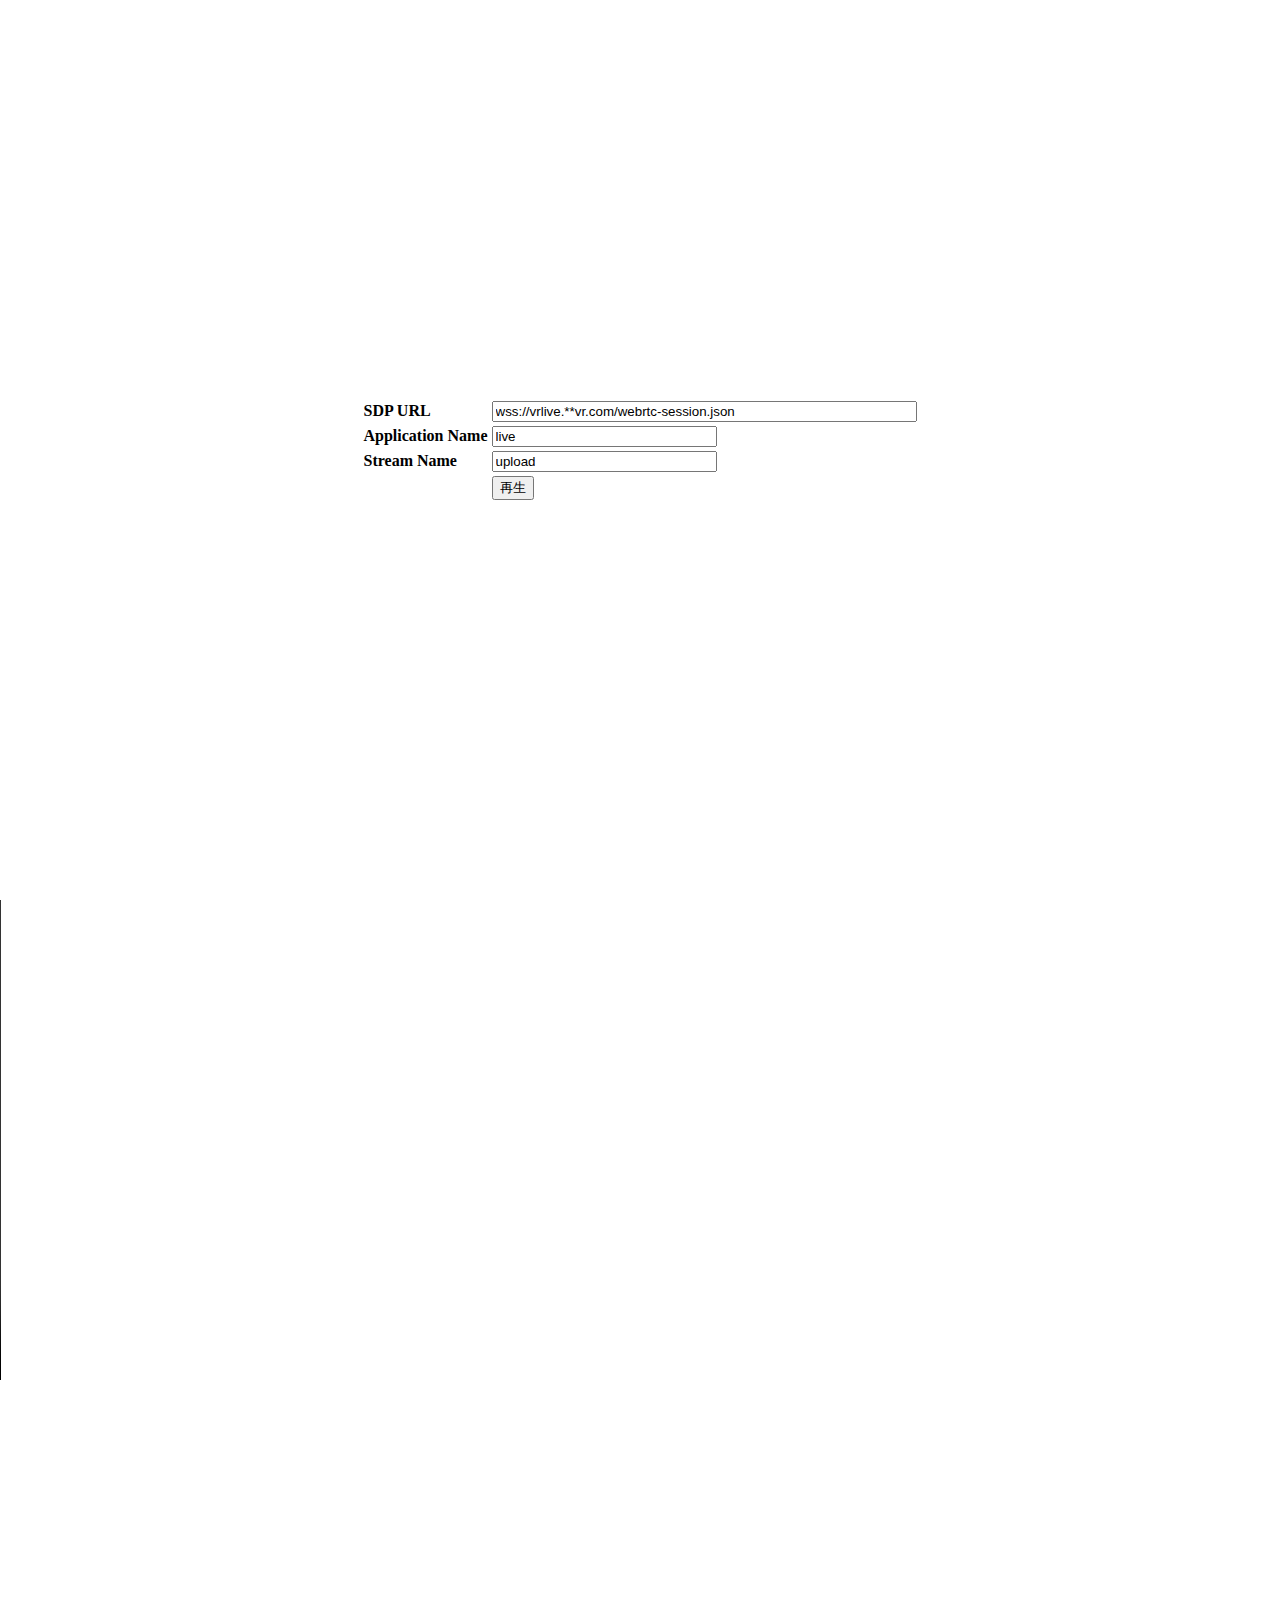
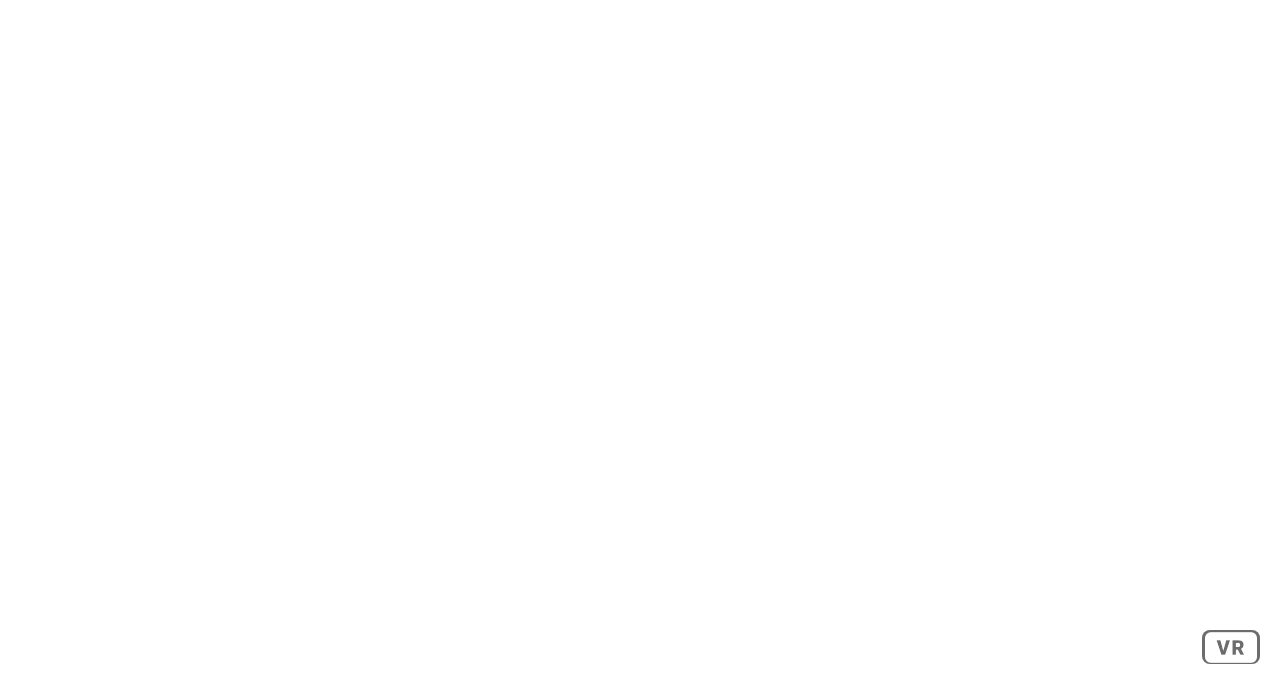
<file: index.html>
<!DOCTYPE html>
<html class="a-fullscreen">
  <head>
    <meta http-equiv="content-type" content="text/html; charset=UTF-8" />
    <meta name="viewport" content="width=device-width, initial-scale=1">
    <!-- <meta
      http-equiv="origin-trial"
      data-feature="WebVR (For Chrome M59+)"
      data-expires="2017-07-28"
      content="ArFv1ZeTwzkhjNE00uAE+XtiQB41fwqG/TqlFMLrepd9sforQSvQE/tgfIbUMYNuNre4QR1k4/z8xp2mV3dbhwwAAABeeyJvcmlnaW4iOiJodHRwczovL2FmcmFtZS5pbzo0NDMiLCJmZWF0dXJlIjoiV2ViVlIxLjEiLCJleHBpcnkiOjE1MDEyMTcwMDIsImlzU3ViZG9tYWluIjp0cnVlfQ=="
    /> -->
    <meta charset="utf-8" />
    <title>WebRTC VR</title>
    <meta name="description" content="WebRTC VR" />
    <!-- <meta
      aframe-injected=""
      name="viewport"
      content="width=device-width,initial-scale=1,maximum-scale=1,shrink-to-fit=no,user-scalable=no,minimal-ui,viewport-fit=cover"
    /> -->
    <meta aframe-injected="" name="mobile-web-app-capable" content="yes" />
    <meta aframe-injected="" name="theme-color" content="black" />

		<style>
      #control-form {
        z-index: 1000;
        position: relative;
        height: 100vh;
        width: 100vw;
        display: flex;
        justify-content: center;
        align-items: center;
        background-color: white;
      }
      #control-buttons {
        z-index: 1000;
        position: fixed;
        bottom: 0;
        width: 100vw;
        display: flex;
        justify-content: center;
        margin-bottom: 1rem;
      }
		</style>
    <style>
      html.a-fullscreen {
        bottom: 0;
        left: 0;
        position: fixed;
        right: 0;
        top: 0;
      }
      html.a-fullscreen body {
        height: 100%;
        margin: 0;
        overflow: hidden;
        padding: 0;
        width: 100%;
      }
      html.a-fullscreen .a-canvas {
        width: 100% !important;
        height: 100% !important;
        top: 0 !important;
        left: 0 !important;
        right: 0 !important;
        bottom: 0 !important;
        position: fixed !important;
      }
      html:not(.a-fullscreen) .a-enter-ar,
      html:not(.a-fullscreen) .a-enter-vr {
        right: 5px;
        bottom: 5px;
      }
      :-webkit-full-screen {
        background-color: transparent;
      }
      .a-hidden {
        display: none !important;
      }
      .a-canvas {
        height: 100%;
        left: 0;
        position: absolute;
        top: 0;
        width: 100%;
      }
      .a-canvas.a-grab-cursor:hover {
        cursor: grab;
        cursor: -moz-grab;
        cursor: -webkit-grab;
      }
      canvas.a-canvas.a-mouse-cursor-hover:hover {
        cursor: pointer;
      }
      .a-inspector-loader {
        background-color: #ed3160;
        position: fixed;
        left: 3px;
        top: 3px;
        padding: 6px 10px;
        color: #fff;
        text-decoration: none;
        font-size: 12px;
        font-family: Roboto, sans-serif;
        text-align: center;
        z-index: 99999;
        width: 204px;
      }
      @keyframes dots-1 {
        from {
          opacity: 0;
        }
        25% {
          opacity: 1;
        }
      }
      @keyframes dots-2 {
        from {
          opacity: 0;
        }
        50% {
          opacity: 1;
        }
      }
      @keyframes dots-3 {
        from {
          opacity: 0;
        }
        75% {
          opacity: 1;
        }
      }
      @-webkit-keyframes dots-1 {
        from {
          opacity: 0;
        }
        25% {
          opacity: 1;
        }
      }
      @-webkit-keyframes dots-2 {
        from {
          opacity: 0;
        }
        50% {
          opacity: 1;
        }
      }
      @-webkit-keyframes dots-3 {
        from {
          opacity: 0;
        }
        75% {
          opacity: 1;
        }
      }
      .a-inspector-loader .dots span {
        animation: dots-1 2s infinite steps(1);
        -webkit-animation: dots-1 2s infinite steps(1);
      }
      .a-inspector-loader .dots span:first-child + span {
        animation-name: dots-2;
        -webkit-animation-name: dots-2;
      }
      .a-inspector-loader .dots span:first-child + span + span {
        animation-name: dots-3;
        -webkit-animation-name: dots-3;
      }
      a-scene {
        display: block;
        position: relative;
        height: 100%;
        width: 100%;
      }
      a-assets,
      a-scene audio,
      a-scene img,
      a-scene video {
        display: none;
      }
      .a-enter-vr-modal,
      .a-orientation-modal {
        font-family: Consolas, Andale Mono, Courier New, monospace;
      }
      .a-enter-vr-modal a {
        border-bottom: 1px solid #fff;
        padding: 2px 0;
        text-decoration: none;
        transition: 0.1s color ease-in;
      }
      .a-enter-vr-modal a:hover {
        background-color: #fff;
        color: #111;
        padding: 2px 4px;
        position: relative;
        left: -4px;
      }
      .a-enter-ar,
      .a-enter-vr {
        font-family: sans-serif, monospace;
        font-size: 13px;
        width: 100%;
        font-weight: 200;
        line-height: 16px;
        position: absolute;
        right: 20px;
        bottom: 20px;
      }
      .a-enter-ar {
        right: 80px;
      }
      .a-enter-vr-button,
      .a-enter-vr-modal,
      .a-enter-vr-modal a {
        color: #fff;
        user-select: none;
        outline: 0;
      }
      .a-enter-vr-button {
        background: url("data:image/svg+xml,%3Csvg xmlns='http://www.w3.org/2000/svg' width='108' height='62' viewBox='0 0 108 62'%3E%3Ctitle%3Eaframe-vrmode-noborder-reduced-tracking%3C/title%3E%3Cpath d='M68.81,21.56H64.23v8.27h4.58a4.13,4.13,0,0,0,3.1-1.09,4.2,4.2,0,0,0,1-3,4.24,4.24,0,0,0-1-3A4.05,4.05,0,0,0,68.81,21.56Z' fill='%23fff'/%3E%3Cpath d='M96,0H12A12,12,0,0,0,0,12V50A12,12,0,0,0,12,62H96a12,12,0,0,0,12-12V12A12,12,0,0,0,96,0ZM41.9,46H34L24,16h8l6,21.84,6-21.84H52Zm39.29,0H73.44L68.15,35.39H64.23V46H57V16H68.81q5.32,0,8.34,2.37a8,8,0,0,1,3,6.69,9.68,9.68,0,0,1-1.27,5.18,8.9,8.9,0,0,1-4,3.34l6.26,12.11Z' fill='%23fff'/%3E%3C/svg%3E")
          50% 50% no-repeat rgba(0, 0, 0, 0.35);
      }
      .a-enter-ar-button {
        background: url("data:image/svg+xml,%3Csvg xmlns='http://www.w3.org/2000/svg' width='108' height='62' viewBox='0 0 108 62'%3E%3Ctitle%3Eaframe-armode-noborder-reduced-tracking%3C/title%3E%3Cpath d='M96,0H12A12,12,0,0,0,0,12V50A12,12,0,0,0,12,62H96a12,12,0,0,0,12-12V12A12,12,0,0,0,96,0Zm8,50a8,8,0,0,1-8,8H12a8,8,0,0,1-8-8V12a8,8,0,0,1,8-8H96a8,8,0,0,1,8,8Z' fill='%23fff'/%3E%3Cpath d='M43.35,39.82H32.51L30.45,46H23.88L35,16h5.73L52,46H45.43Zm-9.17-5h7.5L37.91,23.58Z' fill='%23fff'/%3E%3Cpath d='M68.11,35H63.18V46H57V16H68.15q5.31,0,8.2,2.37a8.18,8.18,0,0,1,2.88,6.7,9.22,9.22,0,0,1-1.33,5.12,9.09,9.09,0,0,1-4,3.26l6.49,12.26V46H73.73Zm-4.93-5h5a5.09,5.09,0,0,0,3.6-1.18,4.21,4.21,0,0,0,1.28-3.27,4.56,4.56,0,0,0-1.2-3.34A5,5,0,0,0,68.15,21h-5Z' fill='%23fff'/%3E%3C/svg%3E")
          50% 50% no-repeat rgba(0, 0, 0, 0.2);
      }
      .a-enter-ar-button,
      .a-enter-vr-button {
        background-size: 90% 90%;
        border: 0;
        bottom: 0;
        cursor: pointer;
        min-width: 58px;
        min-height: 34px;
        padding-right: 0;
        padding-top: 0;
        position: absolute;
        right: 0;
        transition: background-color 0.05s ease;
        -webkit-transition: background-color 0.05s ease;
        z-index: 9999;
        border-radius: 8px;
        touch-action: manipulation;
      }
      .a-enter-ar-button {
        background-size: 100% 90%;
        margin-right: 10px;
        border-radius: 7px;
      }
      .a-enter-ar-button:active,
      .a-enter-ar-button:hover,
      .a-enter-vr-button:active,
      .a-enter-vr-button:hover {
        background-color: #ef2d5e;
      }
      .a-enter-vr-button.resethover {
        background-color: rgba(0, 0, 0, 0.35);
      }
      [data-a-enter-vr-no-webvr] .a-enter-vr-button {
        border-color: #666;
        opacity: 0.65;
      }
      [data-a-enter-vr-no-webvr] .a-enter-vr-button:active,
      [data-a-enter-vr-no-webvr] .a-enter-vr-button:hover {
        background-color: rgba(0, 0, 0, 0.35);
        cursor: not-allowed;
      }
      .a-enter-vr-modal {
        background-color: #666;
        border-radius: 0;
        display: none;
        min-height: 32px;
        margin-right: 70px;
        padding: 9px;
        width: 280px;
        right: 2%;
        position: absolute;
      }
      .a-enter-vr-modal:after {
        border-bottom: 10px solid transparent;
        border-left: 10px solid #666;
        border-top: 10px solid transparent;
        display: inline-block;
        content: "";
        position: absolute;
        right: -5px;
        top: 5px;
        width: 0;
        height: 0;
      }
      .a-enter-vr-modal a,
      .a-enter-vr-modal p {
        display: inline;
      }
      .a-enter-vr-modal p {
        margin: 0;
      }
      .a-enter-vr-modal p:after {
        content: " ";
      }
      [data-a-enter-vr-no-headset].a-enter-vr:hover .a-enter-vr-modal,
      [data-a-enter-vr-no-webvr].a-enter-vr:hover .a-enter-vr-modal {
        display: block;
      }
      .a-orientation-modal {
        background: url(data:image/svg+xml,%3Csvg%20xmlns%3D%22http%3A//www.w3.org/2000/svg%22%20xmlns%3Axlink%3D%22http%3A//www.w3.org/1999/xlink%22%20version%3D%221.1%22%20x%3D%220px%22%20y%3D%220px%22%20viewBox%3D%220%200%2090%2090%22%20enable-background%3D%22new%200%200%2090%2090%22%20xml%3Aspace%3D%22preserve%22%3E%3Cpolygon%20points%3D%220%2C0%200%2C0%200%2C0%20%22%3E%3C/polygon%3E%3Cg%3E%3Cpath%20d%3D%22M71.545%2C48.145h-31.98V20.743c0-2.627-2.138-4.765-4.765-4.765H18.456c-2.628%2C0-4.767%2C2.138-4.767%2C4.765v42.789%20%20%20c0%2C2.628%2C2.138%2C4.766%2C4.767%2C4.766h5.535v0.959c0%2C2.628%2C2.138%2C4.765%2C4.766%2C4.765h42.788c2.628%2C0%2C4.766-2.137%2C4.766-4.765V52.914%20%20%20C76.311%2C50.284%2C74.173%2C48.145%2C71.545%2C48.145z%20M18.455%2C16.935h16.344c2.1%2C0%2C3.808%2C1.708%2C3.808%2C3.808v27.401H37.25V22.636%20%20%20c0-0.264-0.215-0.478-0.479-0.478H16.482c-0.264%2C0-0.479%2C0.214-0.479%2C0.478v36.585c0%2C0.264%2C0.215%2C0.478%2C0.479%2C0.478h7.507v7.644%20%20%20h-5.534c-2.101%2C0-3.81-1.709-3.81-3.81V20.743C14.645%2C18.643%2C16.354%2C16.935%2C18.455%2C16.935z%20M16.96%2C23.116h19.331v25.031h-7.535%20%20%20c-2.628%2C0-4.766%2C2.139-4.766%2C4.768v5.828h-7.03V23.116z%20M71.545%2C73.064H28.757c-2.101%2C0-3.81-1.708-3.81-3.808V52.914%20%20%20c0-2.102%2C1.709-3.812%2C3.81-3.812h42.788c2.1%2C0%2C3.809%2C1.71%2C3.809%2C3.812v16.343C75.354%2C71.356%2C73.645%2C73.064%2C71.545%2C73.064z%22%3E%3C/path%3E%3Cpath%20d%3D%22M28.919%2C58.424c-1.466%2C0-2.659%2C1.193-2.659%2C2.66c0%2C1.466%2C1.193%2C2.658%2C2.659%2C2.658c1.468%2C0%2C2.662-1.192%2C2.662-2.658%20%20%20C31.581%2C59.617%2C30.387%2C58.424%2C28.919%2C58.424z%20M28.919%2C62.786c-0.939%2C0-1.703-0.764-1.703-1.702c0-0.939%2C0.764-1.704%2C1.703-1.704%20%20%20c0.94%2C0%2C1.705%2C0.765%2C1.705%2C1.704C30.623%2C62.022%2C29.858%2C62.786%2C28.919%2C62.786z%22%3E%3C/path%3E%3Cpath%20d%3D%22M69.654%2C50.461H33.069c-0.264%2C0-0.479%2C0.215-0.479%2C0.479v20.288c0%2C0.264%2C0.215%2C0.478%2C0.479%2C0.478h36.585%20%20%20c0.263%2C0%2C0.477-0.214%2C0.477-0.478V50.939C70.131%2C50.676%2C69.917%2C50.461%2C69.654%2C50.461z%20M69.174%2C51.417V70.75H33.548V51.417H69.174z%22%3E%3C/path%3E%3Cpath%20d%3D%22M45.201%2C30.296c6.651%2C0%2C12.233%2C5.351%2C12.551%2C11.977l-3.033-2.638c-0.193-0.165-0.507-0.142-0.675%2C0.048%20%20%20c-0.174%2C0.198-0.153%2C0.501%2C0.045%2C0.676l3.883%2C3.375c0.09%2C0.075%2C0.198%2C0.115%2C0.312%2C0.115c0.141%2C0%2C0.273-0.061%2C0.362-0.166%20%20%20l3.371-3.877c0.173-0.2%2C0.151-0.502-0.047-0.675c-0.194-0.166-0.508-0.144-0.676%2C0.048l-2.592%2C2.979%20%20%20c-0.18-3.417-1.629-6.605-4.099-9.001c-2.538-2.461-5.877-3.817-9.404-3.817c-0.264%2C0-0.479%2C0.215-0.479%2C0.479%20%20%20C44.72%2C30.083%2C44.936%2C30.296%2C45.201%2C30.296z%22%3E%3C/path%3E%3C/g%3E%3C/svg%3E)
          center/50% 50% no-repeat rgba(244, 244, 244, 1);
        bottom: 0;
        font-size: 14px;
        font-weight: 600;
        left: 0;
        line-height: 20px;
        right: 0;
        position: fixed;
        top: 0;
        z-index: 9999999;
      }
      .a-orientation-modal:after {
        color: #666;
        content: "Insert phone into Cardboard holder.";
        display: block;
        position: absolute;
        text-align: center;
        top: 70%;
        transform: translateY(-70%);
        width: 100%;
      }
      .a-orientation-modal button {
        background: url(data:image/svg+xml,%3Csvg%20xmlns%3D%22http%3A//www.w3.org/2000/svg%22%20xmlns%3Axlink%3D%22http%3A//www.w3.org/1999/xlink%22%20version%3D%221.1%22%20x%3D%220px%22%20y%3D%220px%22%20viewBox%3D%220%200%20100%20100%22%20enable-background%3D%22new%200%200%20100%20100%22%20xml%3Aspace%3D%22preserve%22%3E%3Cpath%20fill%3D%22%23000000%22%20d%3D%22M55.209%2C50l17.803-17.803c1.416-1.416%2C1.416-3.713%2C0-5.129c-1.416-1.417-3.713-1.417-5.129%2C0L50.08%2C44.872%20%20L32.278%2C27.069c-1.416-1.417-3.714-1.417-5.129%2C0c-1.417%2C1.416-1.417%2C3.713%2C0%2C5.129L44.951%2C50L27.149%2C67.803%20%20c-1.417%2C1.416-1.417%2C3.713%2C0%2C5.129c0.708%2C0.708%2C1.636%2C1.062%2C2.564%2C1.062c0.928%2C0%2C1.856-0.354%2C2.564-1.062L50.08%2C55.13l17.803%2C17.802%20%20c0.708%2C0.708%2C1.637%2C1.062%2C2.564%2C1.062s1.856-0.354%2C2.564-1.062c1.416-1.416%2C1.416-3.713%2C0-5.129L55.209%2C50z%22%3E%3C/path%3E%3C/svg%3E)
          no-repeat;
        border: none;
        height: 50px;
        text-indent: -9999px;
        width: 50px;
      }
      .a-loader-title {
        background-color: rgba(0, 0, 0, 0.6);
        font-family: sans-serif, monospace;
        text-align: center;
        font-size: 20px;
        height: 50px;
        font-weight: 300;
        line-height: 50px;
        position: absolute;
        right: 0;
        left: 0;
        top: 0;
        color: #fff;
      }
      .a-modal {
        background: 0 0/50% 50% rgba(0, 0, 0, 0.6);
        bottom: 0;
        font-size: 14px;
        font-weight: 600;
        left: 0;
        line-height: 20px;
        right: 0;
        position: fixed;
        top: 0;
        z-index: 9999999;
      }
      .a-dialog {
        position: relative;
        left: 50%;
        top: 50%;
        transform: translate(-50%, -50%);
        z-index: 199995;
        width: 300px;
        height: 200px;
        background-size: contain;
        background-color: #fff;
        font-family: sans-serif, monospace;
        font-size: 20px;
        border-radius: 3px;
        padding: 6px;
      }
      .a-dialog-text-container {
        width: 100%;
        height: 70%;
        align-self: flex-start;
        display: flex;
        justify-content: center;
        align-content: center;
        flex-direction: column;
      }
      .a-dialog-text {
        display: inline-block;
        font-weight: 400;
        font-size: 14pt;
        margin: 8px;
      }
      .a-dialog-buttons-container {
        display: inline-flex;
        align-self: flex-end;
        width: 100%;
        height: 30%;
      }
      .a-dialog-button {
        cursor: pointer;
        align-self: center;
        opacity: 0.9;
        height: 80%;
        width: 50%;
        font-size: 12pt;
        margin: 4px;
        border-radius: 2px;
        text-align: center;
        border: none;
        display: inline-block;
        -webkit-transition: all 0.25s ease-in-out;
        transition: all 0.25s ease-in-out;
        box-shadow: 0 1px 3px rgba(0, 0, 0, 0.1), 0 1px 2px rgba(0, 0, 0, 0.2);
        user-select: none;
      }
      .a-dialog-permission-button:hover {
        box-shadow: 0 7px 14px rgba(0, 0, 0, 0.2), 0 2px 2px rgba(0, 0, 0, 0.2);
      }
      .a-dialog-allow-button {
        background-color: #00ceff;
      }
      .a-dialog-deny-button {
        background-color: #ff005b;
      }
      .a-dialog-ok-button {
        background-color: #00ceff;
        width: 100%;
      }
    </style>
    <style>
      .rs-base {
        background-color: #333;
        color: #fafafa;
        border-radius: 0;
        font: 10px monospace;
        left: 5px;
        line-height: 1em;
        opacity: 0.85;
        overflow: hidden;
        padding: 10px;
        position: fixed;
        top: 5px;
        width: 300px;
        z-index: 10000;
      }
      .rs-base div.hidden {
        display: none;
      }
      .rs-base h1 {
        color: #fff;
        cursor: pointer;
        font-size: 1.4em;
        font-weight: 300;
        margin: 0 0 5px;
        padding: 0;
      }
      .rs-group {
        display: -webkit-box;
        display: -webkit-flex;
        display: flex;
        -webkit-flex-direction: column-reverse;
        flex-direction: column-reverse;
        margin-bottom: 5px;
      }
      .rs-group:last-child {
        margin-bottom: 0;
      }
      .rs-counter-base {
        align-items: center;
        display: -webkit-box;
        display: -webkit-flex;
        display: flex;
        height: 10px;
        -webkit-justify-content: space-between;
        justify-content: space-between;
        margin: 2px 0;
      }
      .rs-counter-base.alarm {
        color: #b70000;
        text-shadow: 0 0 0 #b70000, 0 0 1px #fff, 0 0 1px #fff, 0 0 2px #fff,
          0 0 2px #fff, 0 0 3px #fff, 0 0 3px #fff, 0 0 4px #fff, 0 0 4px #fff;
      }
      .rs-counter-id {
        font-weight: 300;
        -webkit-box-ordinal-group: 0;
        -webkit-order: 0;
        order: 0;
        width: 54px;
      }
      .rs-counter-value {
        font-weight: 300;
        -webkit-box-ordinal-group: 1;
        -webkit-order: 1;
        order: 1;
        text-align: right;
        width: 35px;
      }
      .rs-canvas {
        -webkit-box-ordinal-group: 2;
        -webkit-order: 2;
        order: 2;
      }
      @media (min-width: 480px) {
        .rs-base {
          left: 20px;
          top: 20px;
        }
      }
    </style>

    <script src="js/aframe-master.js"></script>
    <script src="js/jquery-3.1.0.min.js"></script>
    <script src="js/jquery.cookie.js"></script>
    <script src="webrtc.js"></script>
    <script>
      window.addEventListener('wheel', function(e) {
        var cam = document.querySelector("a-entity[camera]")
        var o = cam.getAttribute("camera")
        var z = o.zoom + e.deltaY / 40 * -1
        cam.setAttribute("camera", {
          zoom: Math.max(Math.min(z, 10), 1)
        })
      });
    </script>
  </head>
  <body>
    <div id="control-form">
      <div>
        <table>
          <tr><td><strong>SDP URL</strong></td><td><input type="text" id="sdpURL" size="50" value=""/></td></tr>
          <tr><td><strong>Application Name</strong></td><td><input type="text" id="applicationName" size="25" value=""/></td></tr>
          <tr><td><strong>Stream Name</strong></td><td><input type="text" id="streamName" size="25" value=""/></td></tr>
		      <tr><td>&nbsp;</td><td><input type="button" id="buttonGo" onclick="start()" value="" /></td></tr>
        </table>
      </div>
    </div>
    <div id="control-buttons">
      <button onclick="stopPlay()">切断</button>
      <button onclick="stopPlay(); startPlay()" style="margin-left: 1em;">リロード</button>
      <button onclick="fullScreen()" style="margin-left: 1em;">全画面</button>
    </div>
    <div style="z-index: -1;position: relative;">
      <video id="remoteVideo" autoplay playsinline controls muted style="height:480px;"></video>
    </div>
    <script type="text/javascript">
      pageReady();
    </script>
    <a-scene
      inspector=""
      keyboard-shortcuts=""
      screenshot=""
      vr-mode-ui=""
      device-orientation-permission-ui=""
    >
      <a-assets>
      </a-assets>
      <!-- <a-videosphere
        src="#remoteVideo"
        rotation="0 180 0"
        material=""
        geometry=""
        scale=""
      ></a-videosphere> -->
      <a-videosphere
        src="#remoteVideo"
      ></a-videosphere>
      <!-- <canvas
        id="vr-screen"
        class="a-canvas a-grab-cursor"
        data-aframe-canvas="true"
        width="1920"
        height="1048"
      ></canvas> -->
      <div class="a-loader-title" style="display: none;">360 Video</div>
      <a-entity
        camera=""
        position=""
        wasd-controls=""
        rotation=""
        look-controls=""
        aframe-injected=""
      ></a-entity>
      <div class="a-enter-vr" aframe-injected="">
        <button
          class="a-enter-vr-button"
          title="Enter VR mode with a headset or fullscreen mode on a desktop. Visit https://webvr.rocks or https://webvr.info for more information."
          aframe-injected=""
        ></button>
      </div>
      <div class="a-enter-ar a-hidden" aframe-injected="">
        <button
          class="a-enter-ar-button"
          title="Enter AR mode with a headset or handheld device. Visit https://webvr.rocks or https://webvr.info for more information."
          aframe-injected=""
        ></button>
      </div>
      <div class="a-orientation-modal a-hidden" aframe-injected="">
        <button aframe-injected="">Exit VR</button>
      </div>
      <a-entity
        light=""
        data-aframe-default-light=""
        aframe-injected=""
      ></a-entity
      ><a-entity
        light=""
        position=""
        data-aframe-default-light=""
        aframe-injected=""
      ></a-entity
    ></a-scene>
  </body>
</html>
</file>
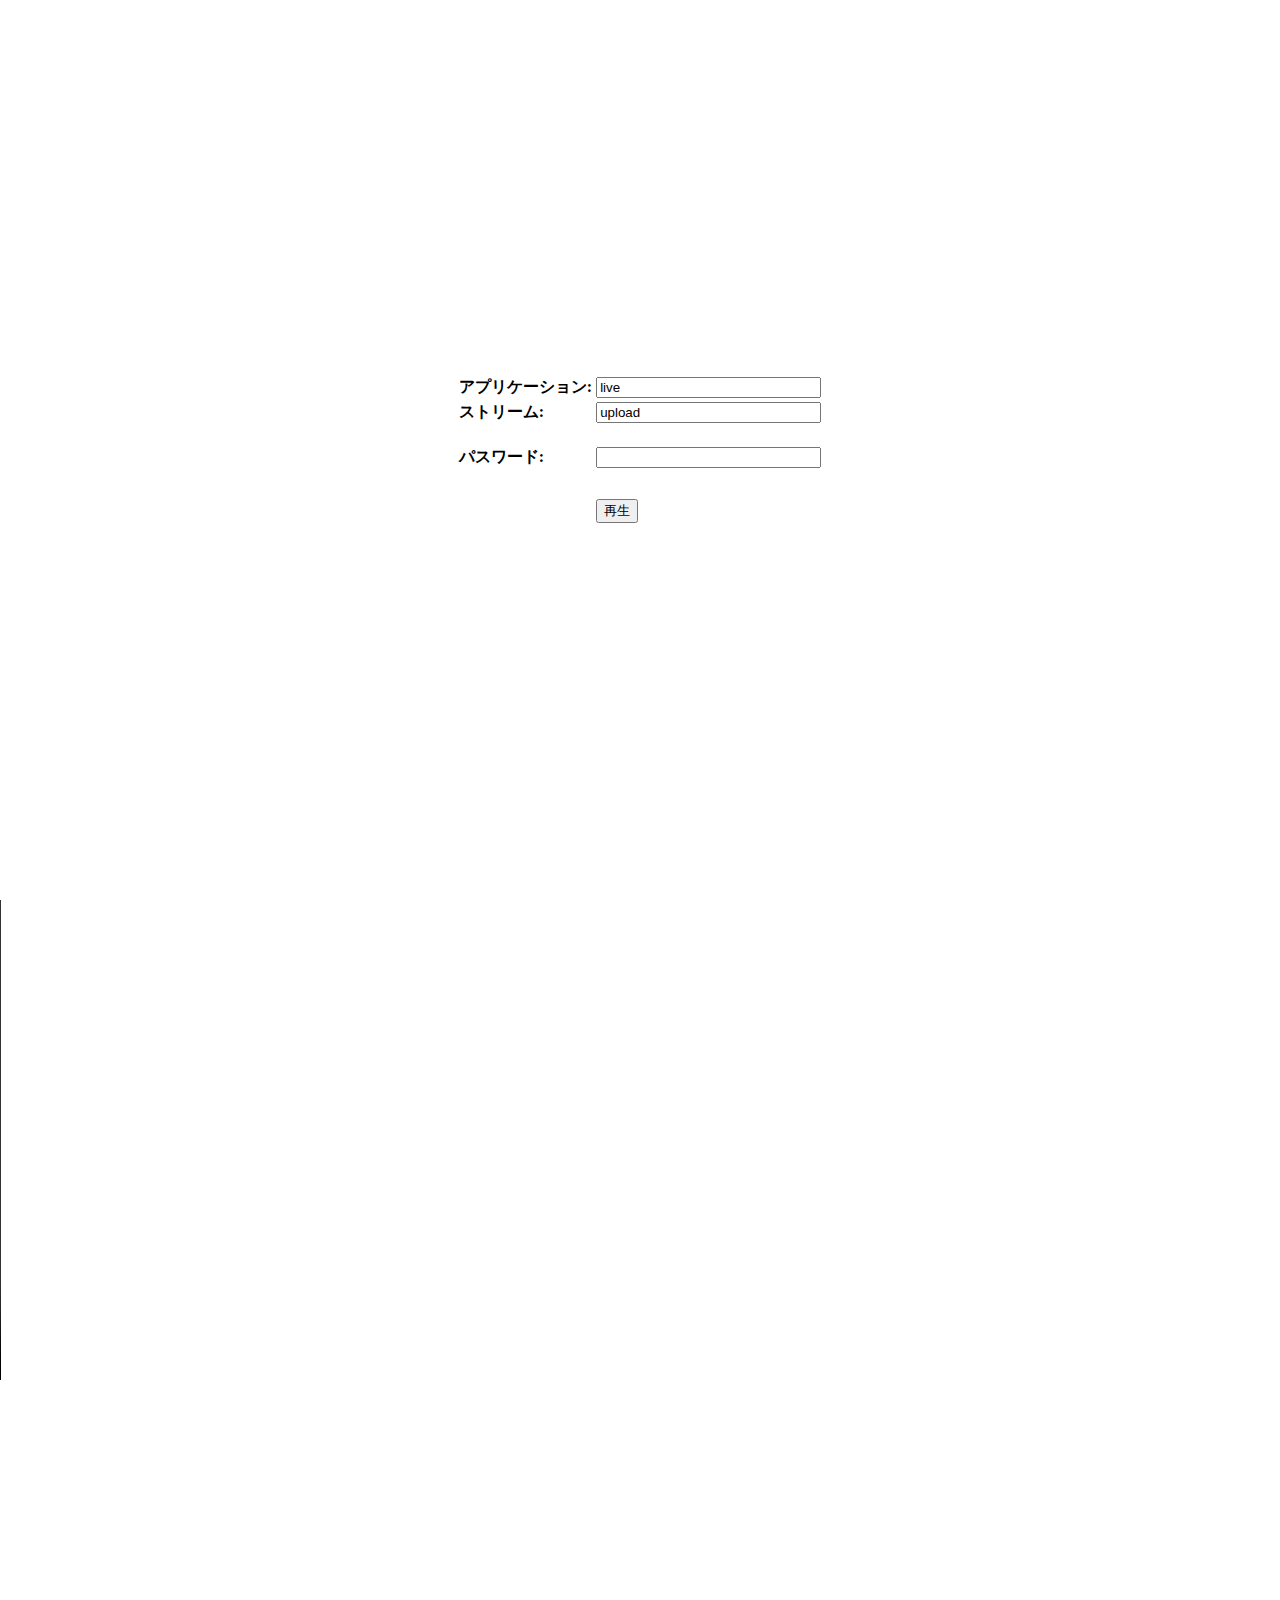
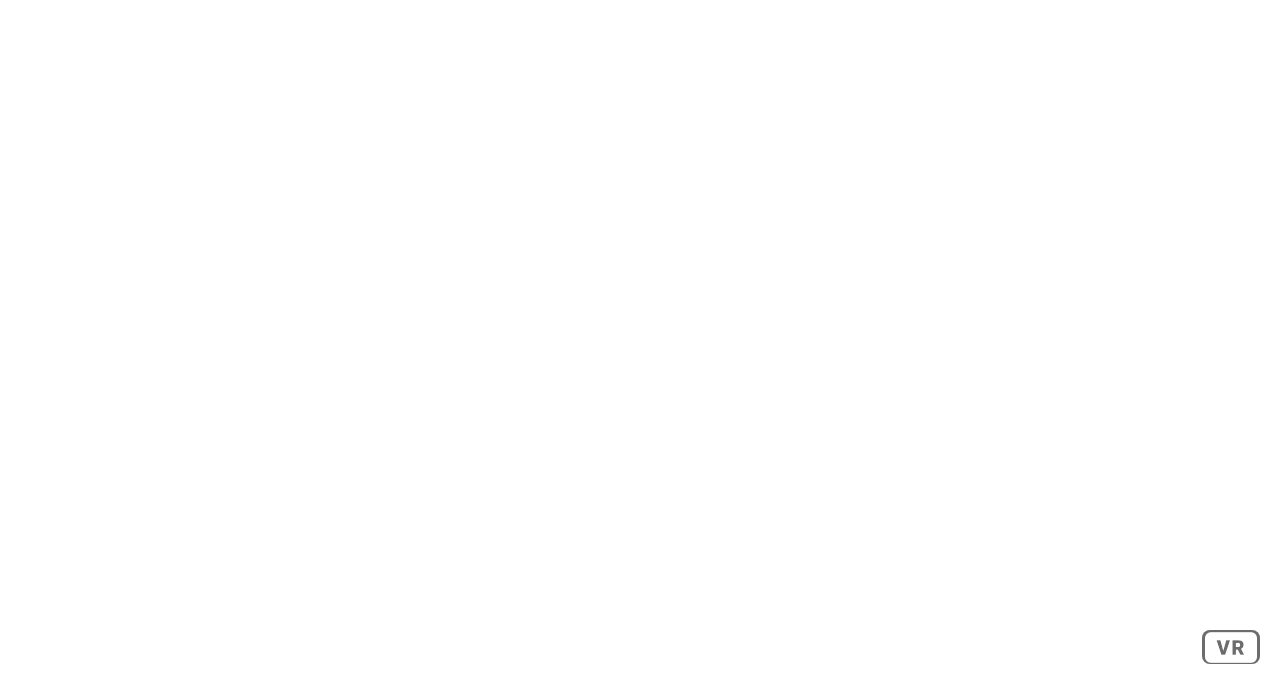
<file: auth/index.html>
<!DOCTYPE html>
<html class="a-fullscreen">
  <head>
    <meta http-equiv="content-type" content="text/html; charset=UTF-8" />
    <meta name="viewport" content="width=device-width, initial-scale=1">
    <!-- <meta
      http-equiv="origin-trial"
      data-feature="WebVR (For Chrome M59+)"
      data-expires="2017-07-28"
      content="ArFv1ZeTwzkhjNE00uAE+XtiQB41fwqG/TqlFMLrepd9sforQSvQE/tgfIbUMYNuNre4QR1k4/z8xp2mV3dbhwwAAABeeyJvcmlnaW4iOiJodHRwczovL2FmcmFtZS5pbzo0NDMiLCJmZWF0dXJlIjoiV2ViVlIxLjEiLCJleHBpcnkiOjE1MDEyMTcwMDIsImlzU3ViZG9tYWluIjp0cnVlfQ=="
    /> -->
    <meta charset="utf-8" />
    <title>WebRTC VR</title>
    <meta name="description" content="WebRTC VR" />
    <!-- <meta
      aframe-injected=""
      name="viewport"
      content="width=device-width,initial-scale=1,maximum-scale=1,shrink-to-fit=no,user-scalable=no,minimal-ui,viewport-fit=cover"
    /> -->
    <meta aframe-injected="" name="mobile-web-app-capable" content="yes" />
    <meta aframe-injected="" name="theme-color" content="black" />

    <link rel="stylesheet" type="text/css" href="css/aframe.css">
		<style>
      #control-form {
        z-index: 1000;
        position: relative;
        height: 100vh;
        width: 100vw;
        display: flex;
        justify-content: center;
        align-items: center;
        background-color: white;
      }
      #control-buttons {
        z-index: 1000;
        position: fixed;
        bottom: 0;
        width: 100vw;
        display: flex;
        justify-content: center;
        margin-bottom: 1rem;
      }
		</style>

    <script src="js/aframe-master.js"></script>
    <script src="js/jquery-3.1.0.min.js"></script>
    <script src="js/jquery.cookie.js"></script>
    <script src="webrtc.js"></script>
    <script>
      window.addEventListener('wheel', function(e) {
        var cam = document.querySelector("a-entity[camera]")
        var o = cam.getAttribute("camera")
        var z = o.zoom + e.deltaY / 40 * -1
        cam.setAttribute("camera", {
          zoom: Math.max(Math.min(z, 10), 1)
        })
      });
    </script>
  </head>
  <body>
    <div id="control-form">
      <div>
        <table>
          <!-- <tr><td><strong>SDP URL</strong></td><td><input type="text" id="sdpURL" size="50" value=""/></td></tr> -->
          <tr><td><strong>アプリケーション:</strong></td><td>
            <input type="text" id="applicationName" size="25" value="" />
          </td></tr>
          <tr><td><strong>ストリーム:</strong></td><td>
            <input type="text" id="streamName" size="25" value="" />
          </td></tr>
          <tr><td><div style="height: 1em;"></div></td></tr>
          <!-- <tr><td><strong>ユーザー名:</strong></td><td><input type="text" id="userName" size="25" value=""/></td></tr> -->
          <tr><td><strong>パスワード:</strong></td><td>
            <input type="password" id="userPwd" size="25" value=""/>
          </td></tr>
          <tr><td>&nbsp;</td><td><input type="button" id="buttonGo" onclick="start()" value="" style="margin-top: 2em;" /></td></tr>
        </table>
      </div>
    </div>
    <div id="control-buttons">
      <button onclick="stopPlay()">切断</button>
      <button onclick="stopPlay(); startPlay()" style="margin-left: 1em;">リロード</button>
      <button onclick="fullScreen()" style="margin-left: 1em;">全画面</button>
    </div>
    <div style="z-index: -1;position: relative;">
      <video id="remoteVideo" autoplay playsinline controls style="height:480px;"></video>
    </div>
    <script type="text/javascript">
      pageReady();
    </script>
    <a-scene
      inspector=""
      keyboard-shortcuts=""
      screenshot=""
      vr-mode-ui=""
      device-orientation-permission-ui=""
    >
      <a-assets>
      </a-assets>
      <!-- <a-videosphere
        src="#remoteVideo"
        rotation="0 180 0"
        material=""
        geometry=""
        scale=""
      ></a-videosphere> -->
      <a-videosphere
        src="#remoteVideo"
      ></a-videosphere>
      <!-- <canvas
        id="vr-screen"
        class="a-canvas a-grab-cursor"
        data-aframe-canvas="true"
        width="1920"
        height="1048"
      ></canvas> -->
      <div class="a-loader-title" style="display: none;">360 Video</div>
      <a-entity
        camera=""
        position=""
        wasd-controls=""
        rotation=""
        look-controls=""
        aframe-injected=""
      ></a-entity>
      <div class="a-enter-vr" aframe-injected="">
        <button
          class="a-enter-vr-button"
          title="Enter VR mode with a headset or fullscreen mode on a desktop. Visit https://webvr.rocks or https://webvr.info for more information."
          aframe-injected=""
        ></button>
      </div>
      <div class="a-enter-ar a-hidden" aframe-injected="">
        <button
          class="a-enter-ar-button"
          title="Enter AR mode with a headset or handheld device. Visit https://webvr.rocks or https://webvr.info for more information."
          aframe-injected=""
        ></button>
      </div>
      <div class="a-orientation-modal a-hidden" aframe-injected="">
        <button aframe-injected="">Exit VR</button>
      </div>
      <a-entity
        light=""
        data-aframe-default-light=""
        aframe-injected=""
      ></a-entity
      ><a-entity
        light=""
        position=""
        data-aframe-default-light=""
        aframe-injected=""
      ></a-entity
    ></a-scene>
  </body>
</html>
</file>
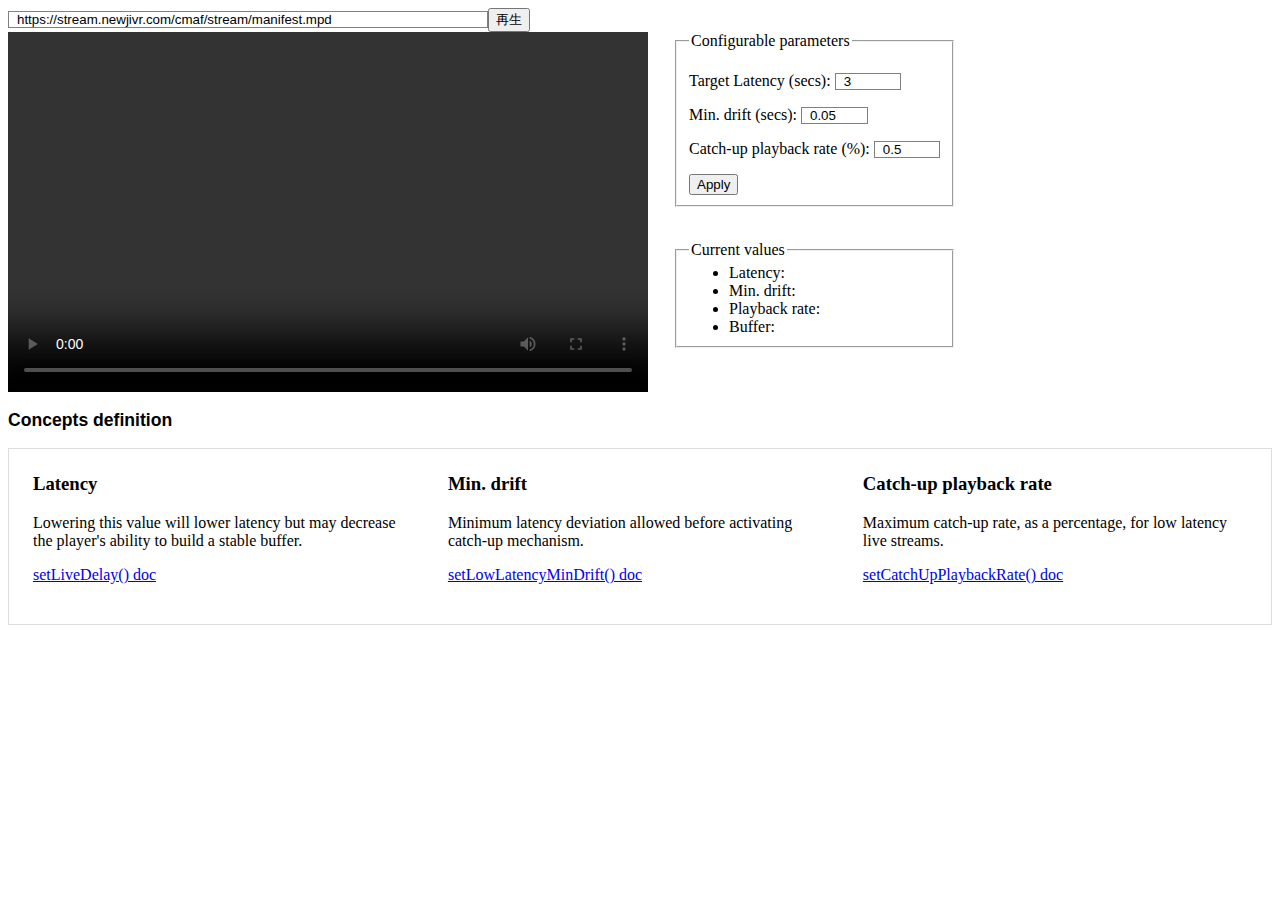
<file: dashjs.html>
<html>
  <head>
    <script src="https://cdn.dashjs.org/latest/dash.all.debug.js"></script>
    <!-- Or if you want a more recent canary version -->
    <!-- <script src="https://cdn.jsdelivr.net/npm/hls.js@canary"></script> -->
    <style>
      #url {
        width: 30rem;
      }
      .play {
        width: 5rem;
      }
    </style>

    <style>
      .video-wrapper {
        display: flex;
        flex-flow: row wrap;
      }

      .video-wrapper > div:nth-child(2) {
        margin-left: 25px;
      }

      video {
        width: 640px;
        height: 360px;
      }

      ul {
        margin: 0;
      }

      input {
        width: 5em;
        border: 1px solid gray;
        padding: 0 4px 0 8px;
      }

      .help-container {
        display: flex;
        flex-flow: row wrap;
        margin-top: 1em;
        align-content: center;
        background: white;
        border: solid 1px #ddd;
        padding: 0.5em;
      }

      .help-container > div {
        width: 33.3%;
        padding: 1em;
        box-sizing: border-box;
      }

      .help-container h3 {
        margin-top: 0;
      }
    </style>
  </head>
  <body>
    <input
      id="url"
      value="https://stream.newjivr.com/cmaf/stream/manifest.mpd"
    /><button id="play" onclick="play()">再生</button>
    <br />

    <div>
      <div class="video-wrapper">
        <video controls="true"></video>
        <div>
          <div>
            <form action="javascript:applyParameters()">
              <fieldset>
                <legend>Configurable parameters</legend>
                <p>
                  Target Latency (secs):
                  <input type="number" id="target-latency" value="3" min="0" />
                </p>
                <p>
                  Min. drift (secs):
                  <input
                    type="number"
                    id="min-drift"
                    value="0.05"
                    min="0.0"
                    max="0.5"
                    step="0.01"
                  />
                </p>
                <p>
                  Catch-up playback rate (%):
                  <input
                    type="number"
                    id="catchup-playback-rate"
                    value="0.5"
                    min="0.0"
                    max="0.5"
                    step="0.01"
                  />
                </p>
                <button type="submit">Apply</button>
              </fieldset>
            </form>
          </div>
          <br />
          <fieldset>
            <legend>Current values</legend>
            <ul>
              <li>Latency: <span id="latency-tag"></span></li>
              <li>Min. drift: <span id="mindrift-tag"></span></li>
              <li>Playback rate: <span id="playbackrate-tag"></span></li>
              <li>
                Buffer: <b><span id="buffer-tag"></span></b>
              </li>
            </ul>
          </fieldset>
        </div>
      </div>

      <p
        style="
          font-family: Arial, sans-serif;
          font-weight: bold;
          font-size: 1.1em;
        "
      >
        Concepts definition
      </p>
      <div class="help-container">
        <div id="latency-help">
          <h3>Latency</h3>
          <p>
            Lowering this value will lower latency but may decrease the player's
            ability to build a stable buffer.
          </p>
          <p>
            <a
              href="http://cdn.dashjs.org/latest/jsdoc/module-MediaPlayer.html#setLiveDelay__anchor"
              target="_blank"
              >setLiveDelay() doc</a
            >
          </p>
        </div>

        <div id="min-drift-help">
          <h3>Min. drift</h3>
          <p>
            Minimum latency deviation allowed before activating catch-up
            mechanism.
          </p>
          <p>
            <a
              href="http://cdn.dashjs.org/latest/jsdoc/module-MediaPlayer.html#setLowLatencyMinDrift__anchor"
              target="_blank"
              >setLowLatencyMinDrift() doc</a
            >
          </p>
        </div>

        <div id="catch-up-playback-rate-help">
          <h3>Catch-up playback rate</h3>
          <p>
            Maximum catch-up rate, as a percentage, for low latency live
            streams.
          </p>
          <p>
            <a
              href="http://cdn.dashjs.org/latest/jsdoc/module-MediaPlayer.html#setCatchUpPlaybackRate__anchor"
              target="_blank"
              >setCatchUpPlaybackRate() doc</a
            >
          </p>
        </div>
      </div>
    </div>

    <script>
      var player, targetLatency, minDrift, catchupPlaybackRate;
      function play() {
        console.log("play");

        var url = document.querySelector("#url").value;

        var video = document.querySelector("video");
        player = dashjs.MediaPlayer().create();
        player.initialize(video, url, true);
        player.updateSettings({ streaming: { lowLatencyEnabled: true } });

        applyParameters();

        setup(player);
      }

      function applyParameters() {
        targetLatency = parseFloat(
          document.getElementById("target-latency").value,
          10
        );
        minDrift = parseFloat(document.getElementById("min-drift").value, 10);
        catchupPlaybackRate = parseFloat(
          document.getElementById("catchup-playback-rate").value,
          10
        );

        player.updateSettings({
          streaming: {
            liveDelay: targetLatency,
            liveCatchUpMinDrift: minDrift,
            liveCatchUpPlaybackRate: catchupPlaybackRate,
          },
        });
      }

      function setup(player) {
          setInterval(function() {
              var dashMetrics = player.getDashMetrics();
              var settings = player.getSettings();

              var currentLatency = parseFloat(player.getCurrentLiveLatency(), 10);
              document.getElementById("latency-tag").innerHTML = currentLatency + " secs";

              document.getElementById("mindrift-tag").innerHTML = settings.streaming.liveCatchUpMinDrift + " secs";

              var currentPlaybackRate = player.getPlaybackRate();
              document.getElementById("playbackrate-tag").innerHTML = Math.round(currentPlaybackRate * 100) / 100;

              var currentBuffer = dashMetrics.getCurrentBufferLevel("video");
              document.getElementById("buffer-tag").innerHTML = currentBuffer + " secs";
          }, 200);
      };
    </script>
  </body>
</html>
</file>
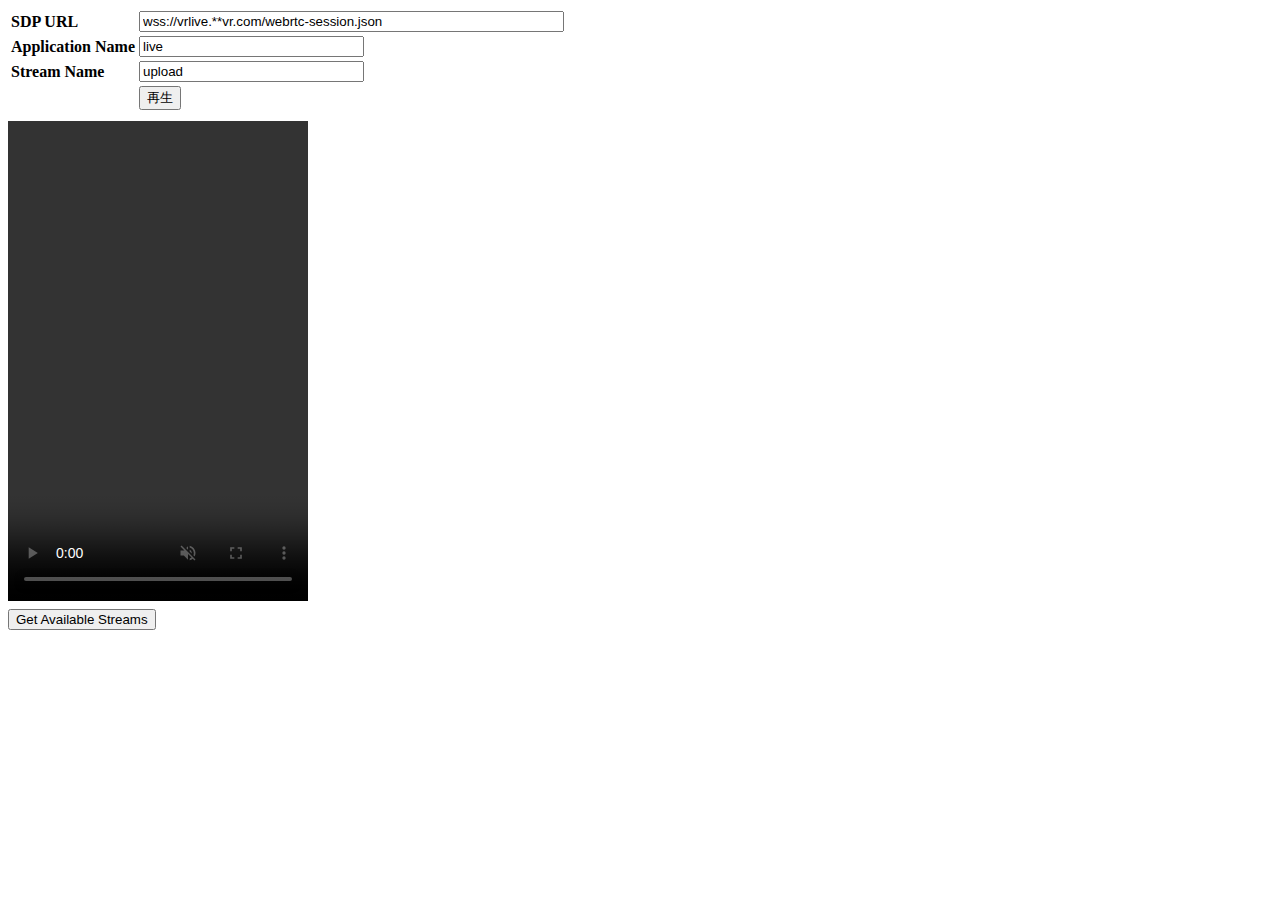
<file: webrtc.html>
<meta charset="UTF-8">
<html>
	<head>
		<script src="js/jquery-3.1.0.min.js"></script>
		<script src="js/jquery.cookie.js"></script>
		<script src="webrtc.js"></script>
		<style>
		.div-section {margin-bottom: 8px;}
		</style>
	</head>
	<body>
		<div class="div-section">
		<table>
		<tr><td><strong>SDP URL</strong></td><td><input type="text" id="sdpURL" size="50" value=""/></td></tr>
		<tr><td><strong>Application Name</strong></td><td><input type="text" id="applicationName" size="25" value=""/></td></tr>
		<tr><td><strong>Stream Name</strong></td><td><input type="text" id="streamName" size="25" value=""/></td></tr>
		<tr><td>&nbsp;</td><td><input type="button" id="buttonGo" onclick="start()" value="" /></td></tr>
		</table>
		</div>
		<div class="div-section">
		<video id="remoteVideo" autoplay playsinline controls muted style="height:480px;"></video>
		</div>
		<input type="button" id="buttonCheckStream" onclick="getAvailableStreams()" value="Get Available Streams" />

		<script type="text/javascript">
			pageReady();
		</script>

		<div>
			<span id="sdpDataTag"></span>
		</div>
	</body>
</html>
</file>
<file: auth/css/aframe.css>
html.a-fullscreen {
  bottom: 0;
  left: 0;
  position: fixed;
  right: 0;
  top: 0;
}
html.a-fullscreen body {
  height: 100%;
  margin: 0;
  overflow: hidden;
  padding: 0;
  width: 100%;
}
html.a-fullscreen .a-canvas {
  width: 100% !important;
  height: 100% !important;
  top: 0 !important;
  left: 0 !important;
  right: 0 !important;
  bottom: 0 !important;
  position: fixed !important;
}
html:not(.a-fullscreen) .a-enter-ar,
html:not(.a-fullscreen) .a-enter-vr {
  right: 5px;
  bottom: 5px;
}
:-webkit-full-screen {
  background-color: transparent;
}
.a-hidden {
  display: none !important;
}
.a-canvas {
  height: 100%;
  left: 0;
  position: absolute;
  top: 0;
  width: 100%;
}
.a-canvas.a-grab-cursor:hover {
  cursor: grab;
  cursor: -moz-grab;
  cursor: -webkit-grab;
}
canvas.a-canvas.a-mouse-cursor-hover:hover {
  cursor: pointer;
}
.a-inspector-loader {
  background-color: #ed3160;
  position: fixed;
  left: 3px;
  top: 3px;
  padding: 6px 10px;
  color: #fff;
  text-decoration: none;
  font-size: 12px;
  font-family: Roboto, sans-serif;
  text-align: center;
  z-index: 99999;
  width: 204px;
}
@keyframes dots-1 {
  from {
    opacity: 0;
  }
  25% {
    opacity: 1;
  }
}
@keyframes dots-2 {
  from {
    opacity: 0;
  }
  50% {
    opacity: 1;
  }
}
@keyframes dots-3 {
  from {
    opacity: 0;
  }
  75% {
    opacity: 1;
  }
}
@-webkit-keyframes dots-1 {
  from {
    opacity: 0;
  }
  25% {
    opacity: 1;
  }
}
@-webkit-keyframes dots-2 {
  from {
    opacity: 0;
  }
  50% {
    opacity: 1;
  }
}
@-webkit-keyframes dots-3 {
  from {
    opacity: 0;
  }
  75% {
    opacity: 1;
  }
}
.a-inspector-loader .dots span {
  animation: dots-1 2s infinite steps(1);
  -webkit-animation: dots-1 2s infinite steps(1);
}
.a-inspector-loader .dots span:first-child + span {
  animation-name: dots-2;
  -webkit-animation-name: dots-2;
}
.a-inspector-loader .dots span:first-child + span + span {
  animation-name: dots-3;
  -webkit-animation-name: dots-3;
}
a-scene {
  display: block;
  position: relative;
  height: 100%;
  width: 100%;
}
a-assets,
a-scene audio,
a-scene img,
a-scene video {
  display: none;
}
.a-enter-vr-modal,
.a-orientation-modal {
  font-family: Consolas, Andale Mono, Courier New, monospace;
}
.a-enter-vr-modal a {
  border-bottom: 1px solid #fff;
  padding: 2px 0;
  text-decoration: none;
  transition: 0.1s color ease-in;
}
.a-enter-vr-modal a:hover {
  background-color: #fff;
  color: #111;
  padding: 2px 4px;
  position: relative;
  left: -4px;
}
.a-enter-ar,
.a-enter-vr {
  font-family: sans-serif, monospace;
  font-size: 13px;
  width: 100%;
  font-weight: 200;
  line-height: 16px;
  position: absolute;
  right: 20px;
  bottom: 20px;
}
.a-enter-ar {
  right: 80px;
}
.a-enter-vr-button,
.a-enter-vr-modal,
.a-enter-vr-modal a {
  color: #fff;
  user-select: none;
  outline: 0;
}
.a-enter-vr-button {
  background: url("data:image/svg+xml,%3Csvg xmlns='http://www.w3.org/2000/svg' width='108' height='62' viewBox='0 0 108 62'%3E%3Ctitle%3Eaframe-vrmode-noborder-reduced-tracking%3C/title%3E%3Cpath d='M68.81,21.56H64.23v8.27h4.58a4.13,4.13,0,0,0,3.1-1.09,4.2,4.2,0,0,0,1-3,4.24,4.24,0,0,0-1-3A4.05,4.05,0,0,0,68.81,21.56Z' fill='%23fff'/%3E%3Cpath d='M96,0H12A12,12,0,0,0,0,12V50A12,12,0,0,0,12,62H96a12,12,0,0,0,12-12V12A12,12,0,0,0,96,0ZM41.9,46H34L24,16h8l6,21.84,6-21.84H52Zm39.29,0H73.44L68.15,35.39H64.23V46H57V16H68.81q5.32,0,8.34,2.37a8,8,0,0,1,3,6.69,9.68,9.68,0,0,1-1.27,5.18,8.9,8.9,0,0,1-4,3.34l6.26,12.11Z' fill='%23fff'/%3E%3C/svg%3E")
    50% 50% no-repeat rgba(0, 0, 0, 0.35);
}
.a-enter-ar-button {
  background: url("data:image/svg+xml,%3Csvg xmlns='http://www.w3.org/2000/svg' width='108' height='62' viewBox='0 0 108 62'%3E%3Ctitle%3Eaframe-armode-noborder-reduced-tracking%3C/title%3E%3Cpath d='M96,0H12A12,12,0,0,0,0,12V50A12,12,0,0,0,12,62H96a12,12,0,0,0,12-12V12A12,12,0,0,0,96,0Zm8,50a8,8,0,0,1-8,8H12a8,8,0,0,1-8-8V12a8,8,0,0,1,8-8H96a8,8,0,0,1,8,8Z' fill='%23fff'/%3E%3Cpath d='M43.35,39.82H32.51L30.45,46H23.88L35,16h5.73L52,46H45.43Zm-9.17-5h7.5L37.91,23.58Z' fill='%23fff'/%3E%3Cpath d='M68.11,35H63.18V46H57V16H68.15q5.31,0,8.2,2.37a8.18,8.18,0,0,1,2.88,6.7,9.22,9.22,0,0,1-1.33,5.12,9.09,9.09,0,0,1-4,3.26l6.49,12.26V46H73.73Zm-4.93-5h5a5.09,5.09,0,0,0,3.6-1.18,4.21,4.21,0,0,0,1.28-3.27,4.56,4.56,0,0,0-1.2-3.34A5,5,0,0,0,68.15,21h-5Z' fill='%23fff'/%3E%3C/svg%3E")
    50% 50% no-repeat rgba(0, 0, 0, 0.2);
}
.a-enter-ar-button,
.a-enter-vr-button {
  background-size: 90% 90%;
  border: 0;
  bottom: 0;
  cursor: pointer;
  min-width: 58px;
  min-height: 34px;
  padding-right: 0;
  padding-top: 0;
  position: absolute;
  right: 0;
  transition: background-color 0.05s ease;
  -webkit-transition: background-color 0.05s ease;
  z-index: 9999;
  border-radius: 8px;
  touch-action: manipulation;
}
.a-enter-ar-button {
  background-size: 100% 90%;
  margin-right: 10px;
  border-radius: 7px;
}
.a-enter-ar-button:active,
.a-enter-ar-button:hover,
.a-enter-vr-button:active,
.a-enter-vr-button:hover {
  background-color: #ef2d5e;
}
.a-enter-vr-button.resethover {
  background-color: rgba(0, 0, 0, 0.35);
}
[data-a-enter-vr-no-webvr] .a-enter-vr-button {
  border-color: #666;
  opacity: 0.65;
}
[data-a-enter-vr-no-webvr] .a-enter-vr-button:active,
[data-a-enter-vr-no-webvr] .a-enter-vr-button:hover {
  background-color: rgba(0, 0, 0, 0.35);
  cursor: not-allowed;
}
.a-enter-vr-modal {
  background-color: #666;
  border-radius: 0;
  display: none;
  min-height: 32px;
  margin-right: 70px;
  padding: 9px;
  width: 280px;
  right: 2%;
  position: absolute;
}
.a-enter-vr-modal:after {
  border-bottom: 10px solid transparent;
  border-left: 10px solid #666;
  border-top: 10px solid transparent;
  display: inline-block;
  content: "";
  position: absolute;
  right: -5px;
  top: 5px;
  width: 0;
  height: 0;
}
.a-enter-vr-modal a,
.a-enter-vr-modal p {
  display: inline;
}
.a-enter-vr-modal p {
  margin: 0;
}
.a-enter-vr-modal p:after {
  content: " ";
}
[data-a-enter-vr-no-headset].a-enter-vr:hover .a-enter-vr-modal,
[data-a-enter-vr-no-webvr].a-enter-vr:hover .a-enter-vr-modal {
  display: block;
}
.a-orientation-modal {
  background: url(data:image/svg+xml,%3Csvg%20xmlns%3D%22http%3A//www.w3.org/2000/svg%22%20xmlns%3Axlink%3D%22http%3A//www.w3.org/1999/xlink%22%20version%3D%221.1%22%20x%3D%220px%22%20y%3D%220px%22%20viewBox%3D%220%200%2090%2090%22%20enable-background%3D%22new%200%200%2090%2090%22%20xml%3Aspace%3D%22preserve%22%3E%3Cpolygon%20points%3D%220%2C0%200%2C0%200%2C0%20%22%3E%3C/polygon%3E%3Cg%3E%3Cpath%20d%3D%22M71.545%2C48.145h-31.98V20.743c0-2.627-2.138-4.765-4.765-4.765H18.456c-2.628%2C0-4.767%2C2.138-4.767%2C4.765v42.789%20%20%20c0%2C2.628%2C2.138%2C4.766%2C4.767%2C4.766h5.535v0.959c0%2C2.628%2C2.138%2C4.765%2C4.766%2C4.765h42.788c2.628%2C0%2C4.766-2.137%2C4.766-4.765V52.914%20%20%20C76.311%2C50.284%2C74.173%2C48.145%2C71.545%2C48.145z%20M18.455%2C16.935h16.344c2.1%2C0%2C3.808%2C1.708%2C3.808%2C3.808v27.401H37.25V22.636%20%20%20c0-0.264-0.215-0.478-0.479-0.478H16.482c-0.264%2C0-0.479%2C0.214-0.479%2C0.478v36.585c0%2C0.264%2C0.215%2C0.478%2C0.479%2C0.478h7.507v7.644%20%20%20h-5.534c-2.101%2C0-3.81-1.709-3.81-3.81V20.743C14.645%2C18.643%2C16.354%2C16.935%2C18.455%2C16.935z%20M16.96%2C23.116h19.331v25.031h-7.535%20%20%20c-2.628%2C0-4.766%2C2.139-4.766%2C4.768v5.828h-7.03V23.116z%20M71.545%2C73.064H28.757c-2.101%2C0-3.81-1.708-3.81-3.808V52.914%20%20%20c0-2.102%2C1.709-3.812%2C3.81-3.812h42.788c2.1%2C0%2C3.809%2C1.71%2C3.809%2C3.812v16.343C75.354%2C71.356%2C73.645%2C73.064%2C71.545%2C73.064z%22%3E%3C/path%3E%3Cpath%20d%3D%22M28.919%2C58.424c-1.466%2C0-2.659%2C1.193-2.659%2C2.66c0%2C1.466%2C1.193%2C2.658%2C2.659%2C2.658c1.468%2C0%2C2.662-1.192%2C2.662-2.658%20%20%20C31.581%2C59.617%2C30.387%2C58.424%2C28.919%2C58.424z%20M28.919%2C62.786c-0.939%2C0-1.703-0.764-1.703-1.702c0-0.939%2C0.764-1.704%2C1.703-1.704%20%20%20c0.94%2C0%2C1.705%2C0.765%2C1.705%2C1.704C30.623%2C62.022%2C29.858%2C62.786%2C28.919%2C62.786z%22%3E%3C/path%3E%3Cpath%20d%3D%22M69.654%2C50.461H33.069c-0.264%2C0-0.479%2C0.215-0.479%2C0.479v20.288c0%2C0.264%2C0.215%2C0.478%2C0.479%2C0.478h36.585%20%20%20c0.263%2C0%2C0.477-0.214%2C0.477-0.478V50.939C70.131%2C50.676%2C69.917%2C50.461%2C69.654%2C50.461z%20M69.174%2C51.417V70.75H33.548V51.417H69.174z%22%3E%3C/path%3E%3Cpath%20d%3D%22M45.201%2C30.296c6.651%2C0%2C12.233%2C5.351%2C12.551%2C11.977l-3.033-2.638c-0.193-0.165-0.507-0.142-0.675%2C0.048%20%20%20c-0.174%2C0.198-0.153%2C0.501%2C0.045%2C0.676l3.883%2C3.375c0.09%2C0.075%2C0.198%2C0.115%2C0.312%2C0.115c0.141%2C0%2C0.273-0.061%2C0.362-0.166%20%20%20l3.371-3.877c0.173-0.2%2C0.151-0.502-0.047-0.675c-0.194-0.166-0.508-0.144-0.676%2C0.048l-2.592%2C2.979%20%20%20c-0.18-3.417-1.629-6.605-4.099-9.001c-2.538-2.461-5.877-3.817-9.404-3.817c-0.264%2C0-0.479%2C0.215-0.479%2C0.479%20%20%20C44.72%2C30.083%2C44.936%2C30.296%2C45.201%2C30.296z%22%3E%3C/path%3E%3C/g%3E%3C/svg%3E)
    center/50% 50% no-repeat rgba(244, 244, 244, 1);
  bottom: 0;
  font-size: 14px;
  font-weight: 600;
  left: 0;
  line-height: 20px;
  right: 0;
  position: fixed;
  top: 0;
  z-index: 9999999;
}
.a-orientation-modal:after {
  color: #666;
  content: "Insert phone into Cardboard holder.";
  display: block;
  position: absolute;
  text-align: center;
  top: 70%;
  transform: translateY(-70%);
  width: 100%;
}
.a-orientation-modal button {
  background: url(data:image/svg+xml,%3Csvg%20xmlns%3D%22http%3A//www.w3.org/2000/svg%22%20xmlns%3Axlink%3D%22http%3A//www.w3.org/1999/xlink%22%20version%3D%221.1%22%20x%3D%220px%22%20y%3D%220px%22%20viewBox%3D%220%200%20100%20100%22%20enable-background%3D%22new%200%200%20100%20100%22%20xml%3Aspace%3D%22preserve%22%3E%3Cpath%20fill%3D%22%23000000%22%20d%3D%22M55.209%2C50l17.803-17.803c1.416-1.416%2C1.416-3.713%2C0-5.129c-1.416-1.417-3.713-1.417-5.129%2C0L50.08%2C44.872%20%20L32.278%2C27.069c-1.416-1.417-3.714-1.417-5.129%2C0c-1.417%2C1.416-1.417%2C3.713%2C0%2C5.129L44.951%2C50L27.149%2C67.803%20%20c-1.417%2C1.416-1.417%2C3.713%2C0%2C5.129c0.708%2C0.708%2C1.636%2C1.062%2C2.564%2C1.062c0.928%2C0%2C1.856-0.354%2C2.564-1.062L50.08%2C55.13l17.803%2C17.802%20%20c0.708%2C0.708%2C1.637%2C1.062%2C2.564%2C1.062s1.856-0.354%2C2.564-1.062c1.416-1.416%2C1.416-3.713%2C0-5.129L55.209%2C50z%22%3E%3C/path%3E%3C/svg%3E)
    no-repeat;
  border: none;
  height: 50px;
  text-indent: -9999px;
  width: 50px;
}
.a-loader-title {
  background-color: rgba(0, 0, 0, 0.6);
  font-family: sans-serif, monospace;
  text-align: center;
  font-size: 20px;
  height: 50px;
  font-weight: 300;
  line-height: 50px;
  position: absolute;
  right: 0;
  left: 0;
  top: 0;
  color: #fff;
}
.a-modal {
  background: 0 0/50% 50% rgba(0, 0, 0, 0.6);
  bottom: 0;
  font-size: 14px;
  font-weight: 600;
  left: 0;
  line-height: 20px;
  right: 0;
  position: fixed;
  top: 0;
  z-index: 9999999;
}
.a-dialog {
  position: relative;
  left: 50%;
  top: 50%;
  transform: translate(-50%, -50%);
  z-index: 199995;
  width: 300px;
  height: 200px;
  background-size: contain;
  background-color: #fff;
  font-family: sans-serif, monospace;
  font-size: 20px;
  border-radius: 3px;
  padding: 6px;
}
.a-dialog-text-container {
  width: 100%;
  height: 70%;
  align-self: flex-start;
  display: flex;
  justify-content: center;
  align-content: center;
  flex-direction: column;
}
.a-dialog-text {
  display: inline-block;
  font-weight: 400;
  font-size: 14pt;
  margin: 8px;
}
.a-dialog-buttons-container {
  display: inline-flex;
  align-self: flex-end;
  width: 100%;
  height: 30%;
}
.a-dialog-button {
  cursor: pointer;
  align-self: center;
  opacity: 0.9;
  height: 80%;
  width: 50%;
  font-size: 12pt;
  margin: 4px;
  border-radius: 2px;
  text-align: center;
  border: none;
  display: inline-block;
  -webkit-transition: all 0.25s ease-in-out;
  transition: all 0.25s ease-in-out;
  box-shadow: 0 1px 3px rgba(0, 0, 0, 0.1), 0 1px 2px rgba(0, 0, 0, 0.2);
  user-select: none;
}
.a-dialog-permission-button:hover {
  box-shadow: 0 7px 14px rgba(0, 0, 0, 0.2), 0 2px 2px rgba(0, 0, 0, 0.2);
}
.a-dialog-allow-button {
  background-color: #00ceff;
}
.a-dialog-deny-button {
  background-color: #ff005b;
}
.a-dialog-ok-button {
  background-color: #00ceff;
  width: 100%;
}
</file>
